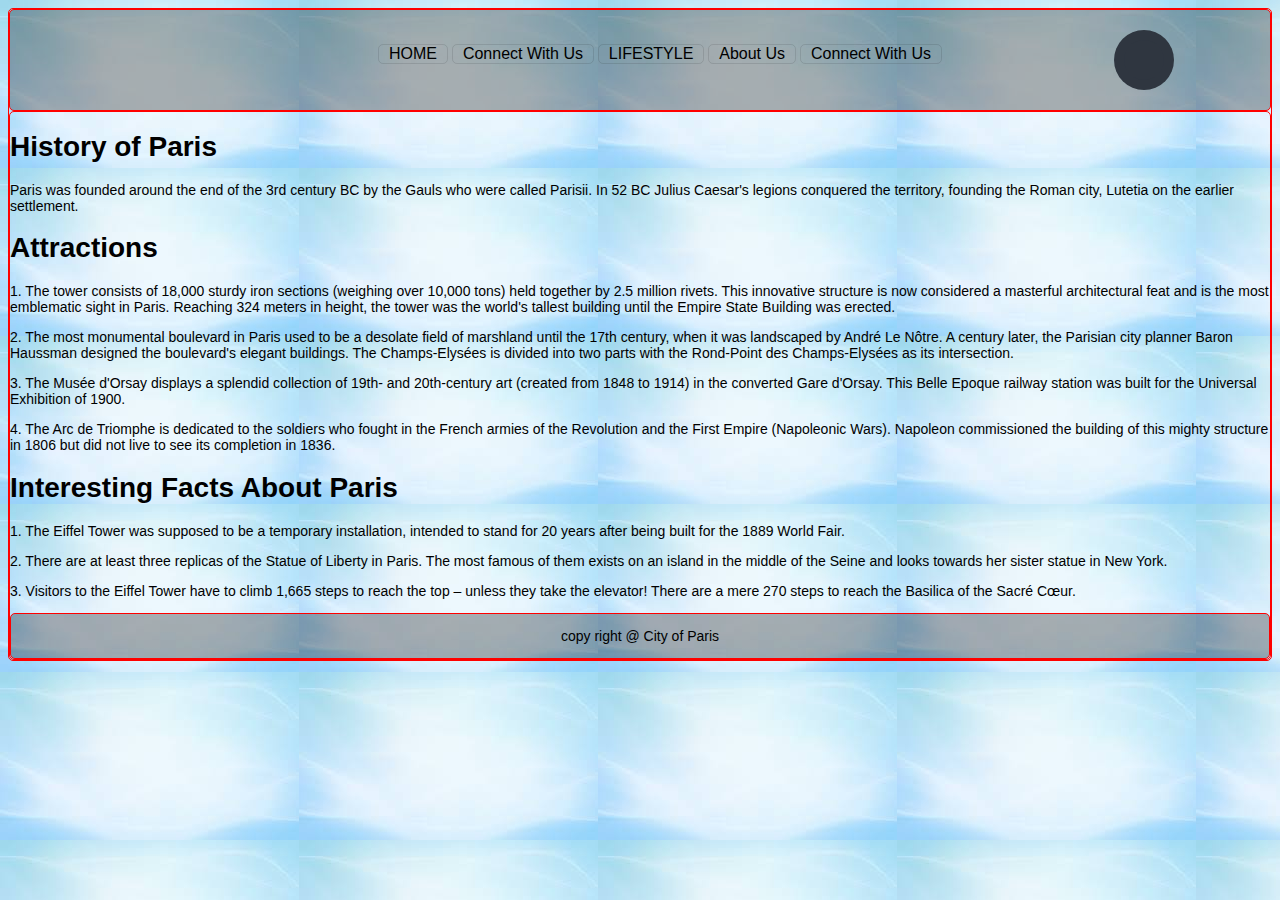
<file: ANDRIAN WEBSITE/aboutUs.html>
<!DOCTYPE html>
<html lang="en-Us">
<head>
<title>ABOUTUS</title>
<meta name="viewport" content="width=device-width, initial-scale=1, minimum-scale=1, maximum-scale=1">

<link rel="stylesheet" type="text/css" href="style.css">

</head>
<body>
       
        <nav class="horizontalNav">

          <div class="search-box">
            <input class="search-txt" type="text" name="" placeholder="Type to search">
            <a class="search-btn" href="#">
            <i class="fas fa-search"></i>

            </a> 
          </div>

      		<ul>
      		  <li><a href="index.html">HOME</a></li>
      			<li><a href="#">Connect With Us</a></li>
            <li><a href="lifestyle.html">LIFESTYLE</a></li>
      			<li><a href="AboutUs.html">About Us</a></li>
      			<li><a href="feedback.html">Connect With Us</a></li>
         
      		</ul>



      	</nav>
    <div id="mainContainer">


<h1>History of Paris</h1>
<p>Paris was founded around the end of the 3rd century BC by the Gauls who were called Parisii. In 52 BC Julius Caesar's legions conquered the territory, founding the Roman city, Lutetia on the earlier settlement.</p>

<h1>Attractions</h1>
<p>1. The tower consists of 18,000 sturdy iron sections (weighing over 10,000 tons) held together by 2.5 million rivets. This innovative structure is now considered a masterful architectural feat and is the most emblematic sight in Paris. Reaching 324 meters in height, the tower was the world's tallest building until the Empire State Building was erected.</p>

<p>2. The most monumental boulevard in Paris used to be a desolate field of marshland until the 17th century, when it was landscaped by André Le Nôtre. A century later, the Parisian city planner Baron Haussman designed the boulevard's elegant buildings. The Champs-Elysées is divided into two parts with the Rond-Point des Champs-Elysées as its intersection.</p>

<p>3. The Musée d'Orsay displays a splendid collection of 19th- and 20th-century art (created from 1848 to 1914) in the converted Gare d'Orsay. This Belle Epoque railway station was built for the Universal Exhibition of 1900.</p>

<p>4. The Arc de Triomphe is dedicated to the soldiers who fought in the French armies of the Revolution and the First Empire (Napoleonic Wars). Napoleon commissioned the building of this mighty structure in 1806 but did not live to see its completion in 1836.</p>

<h1>Interesting Facts About Paris</h1>

<p>1. The Eiffel Tower was supposed to be a temporary installation, intended to stand for 20 years after being built for the 1889 World Fair.</p>
<p>2. There are at least three replicas of the Statue of Liberty in Paris. The most famous of them exists on an island in the middle of the Seine and looks towards her sister statue in New York.</p>

<p>3. Visitors to the Eiffel Tower have to climb 1,665 steps to reach the top – unless they take the elevator! There are a mere 270 steps to reach the Basilica of the Sacré Cœur.</p>






       <footer class="footer"><p>copy right @ City of Paris</p></footer>

    </div>
  </body>
</html>
</file>
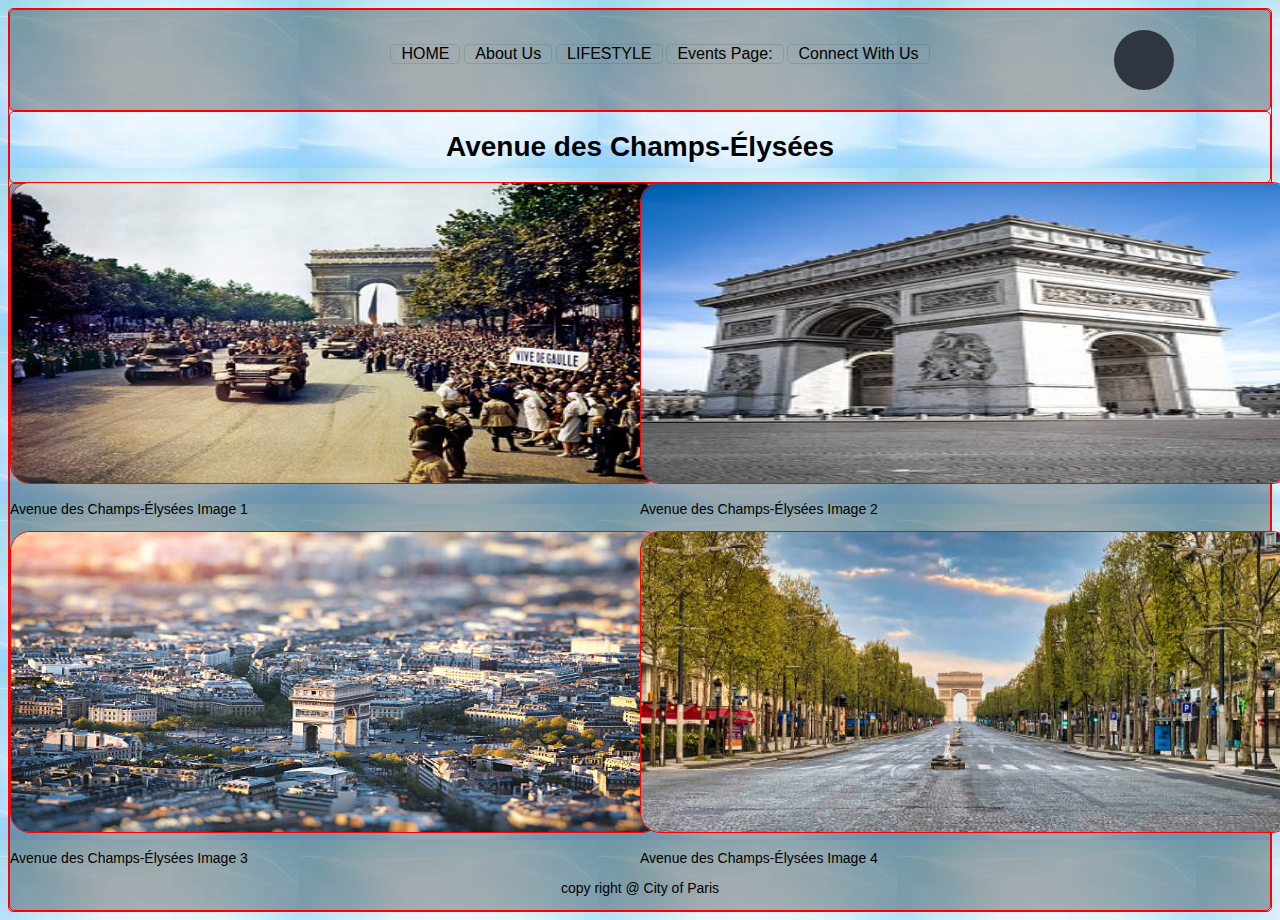
<file: ANDRIAN WEBSITE/Avenue.html>
<!DOCTYPE html>
<html lang="en-Us">
<head>

<meta name="viewport" content="width=device-width, initial-scale=1, minimum-scale=1, maximum-scale=1">
<link rel="stylesheet" type="text/css" href="style.css">
</head>
<body>
       
        <nav class="horizontalNav">

          <div class="search-box">
            <input class="search-txt" type="text" name="" placeholder="Type to search">
            <a class="search-btn" href="#">
            <i class="fas fa-search"></i>

            </a> 
          </div>

      	<ul>
            <li><a href="index.html">HOME</a></li>
            <li><a href="AboutUs.html">About Us</a></li>
            <li><a href="lifestyle.html">LIFESTYLE</a></li>
            <li><a href="contacts.html">Events Page:</a></li>
            <li><a href="feedback.html">Connect With Us</a></li>
          </ul>

      	</nav>
    <div id="mainContainer">


      <h1 style="text-align:center;color:BLACK">Avenue des Champs-Élysées</h1>
  
  <div class="container">
  <img src="Avenue1.jpg" width="650px" height="300px">
  <div class = "middle">
  </div>
  <p>Avenue des Champs-Élysées Image 1</p>
 
  </div>
  
  <div class="container">
  <img src="Avenue2.jpg" width="650px" height="300px">
  <div class = "middle">
  </div>
  <p>Avenue des Champs-Élysées Image 2</p>
  
  </div>
  
  <div class="container">
  <img src="Avenue3.jpg" width="650px" height="300px">
  <div class = "middle">
  </div>
  <p>Avenue des Champs-Élysées Image 3</p>

  </div>
  
  <div class="container">
  <img src="Avenue4.jpg" width="650px" height="300px">
  <div class = "middle">
  </div>
  <p>Avenue des Champs-Élysées Image 4</p>
  
  </div>
       
    </div>
  </body>
</html>
<footer class="footer"><p>copy right @  City of Paris</p></footer>
</file>
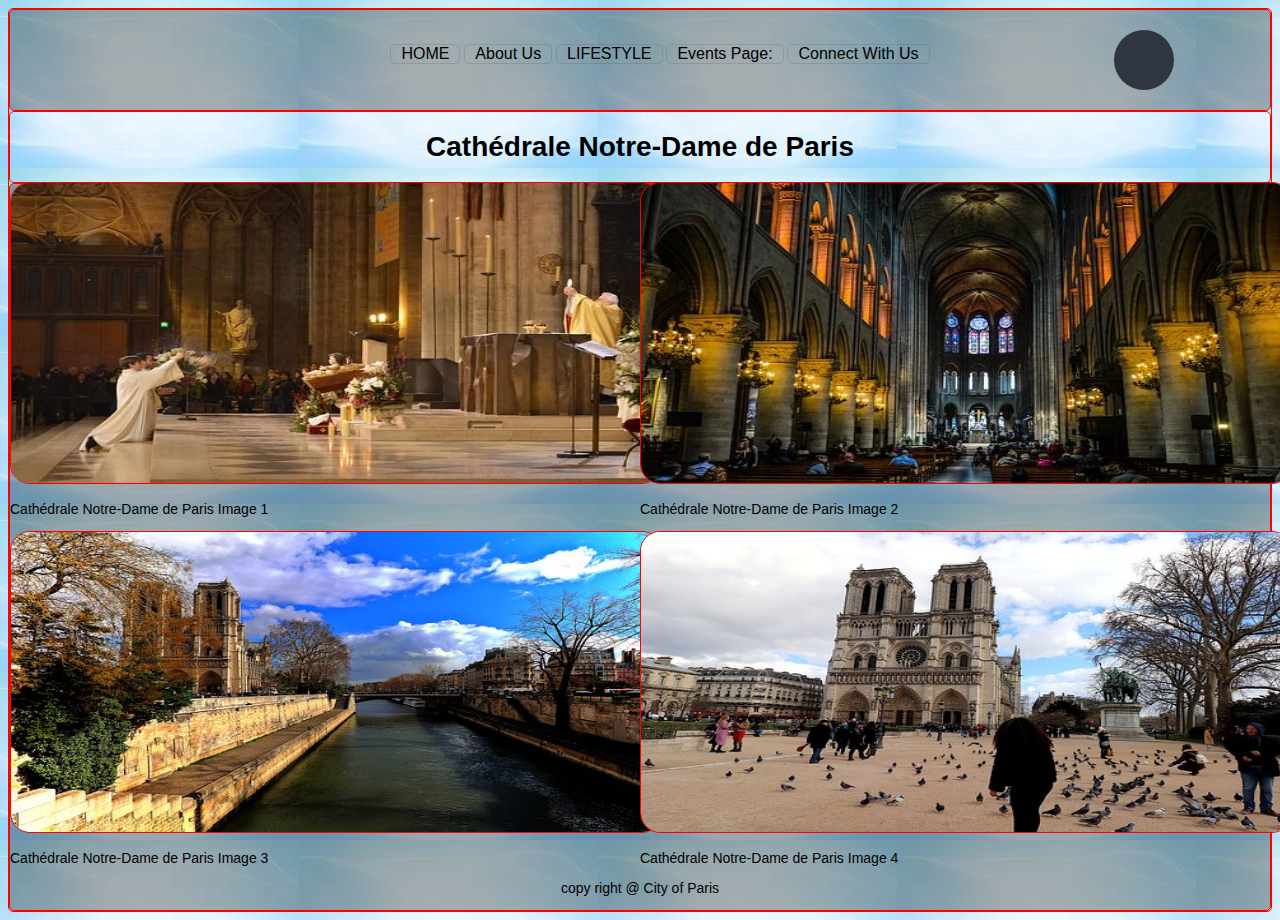
<file: ANDRIAN WEBSITE/Cathédrale.html>
<!DOCTYPE html>
<html lang="en-Us">
<head>
<title>DRESSES</title>
<meta name="viewport" content="width=device-width, initial-scale=1, minimum-scale=1, maximum-scale=1">
<link rel="stylesheet" type="text/css" href="style.css">
</head>
<body>
       
        <nav class="horizontalNav">

          <div class="search-box">
            <input class="search-txt" type="text" name="" placeholder="Type to search">
            <a class="search-btn" href="#">
            <i class="fas fa-search"></i>

            </a> 
          </div>

      		<ul>
            <li><a href="index.html">HOME</a></li>
            <li><a href="AboutUs.html">About Us</a></li>
            <li><a href="lifestyle.html">LIFESTYLE</a></li>
            <li><a href="contacts.html">Events Page:</a></li>
            <li><a href="feedback.html">Connect With Us</a></li>
          </ul>

      	</nav>
    <div id="mainContainer">


      <h1 style="text-align:center;color:BLACK">Cathédrale Notre-Dame de Paris</h1>
  
  <div class="container">
  <img src="cathédrale1.jpg" width="650px" height="300px">
  <div class = "middle">
  </div>
  <p>Cathédrale Notre-Dame de Paris Image 1</p>

  </div>
  
  <div class="container">
  <img src="cathédrale2.jpg" width="650px" height="300px">
  <div class = "middle">
  </div>
  <p>Cathédrale Notre-Dame de Paris Image 2</p>

  </div>
  
  <div class="container">
  <img src="cathédrale3.jpg" width="650px" height="300px">
  <div class = "middle">
  </div>
  <p>Cathédrale Notre-Dame de Paris Image 3</p>

  </div>
  
  <div class="container">
  <img src="cathédrale4.jpg" width="650px" height="300px">
  <div class = "middle">
  </div>
  <p>Cathédrale Notre-Dame de Paris Image 4</p>

  </div>




       
    </div>
  </body>
</html>
<footer class="footer"><p>copy right @  City of Paris</p></footer>
</file>
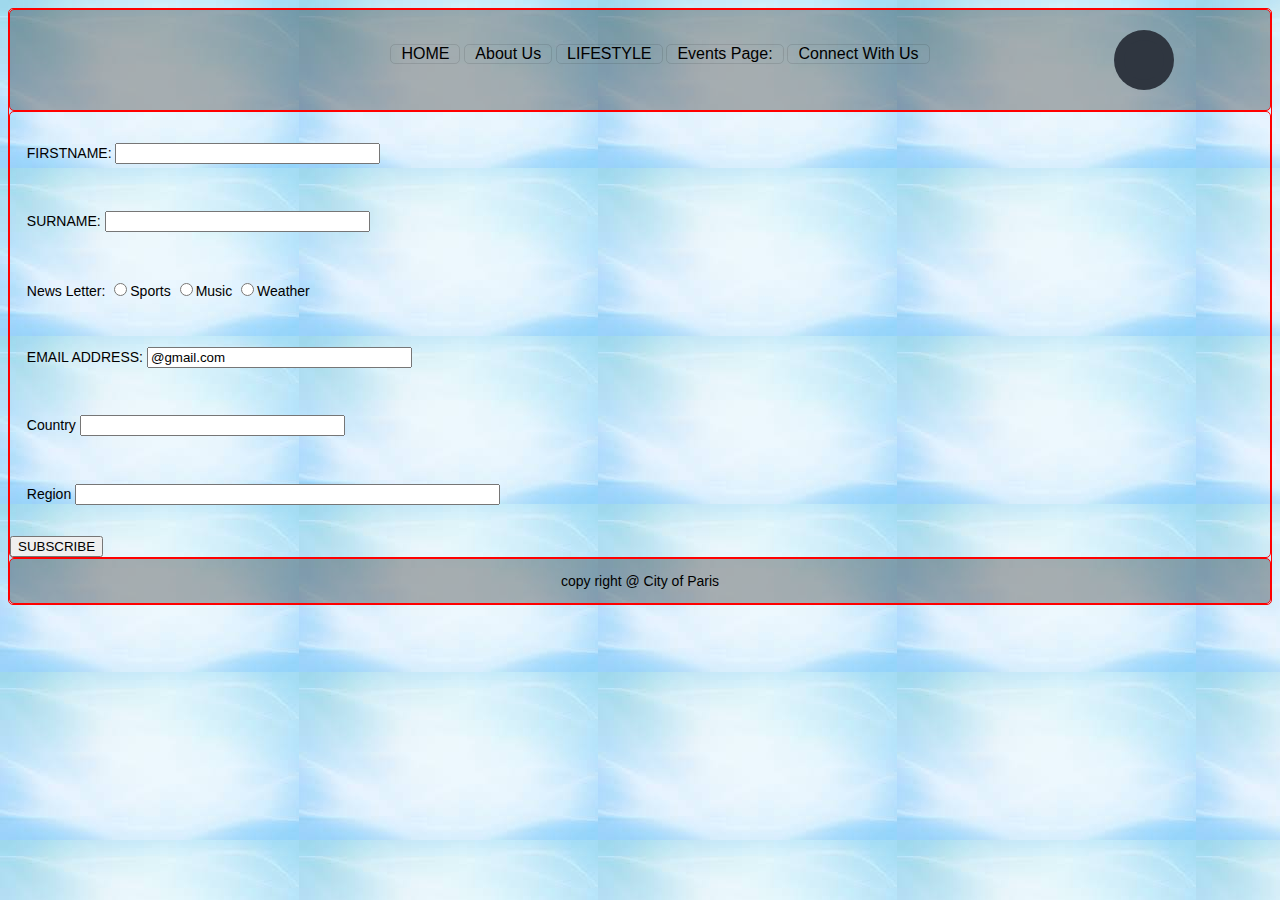
<file: ANDRIAN WEBSITE/feedback.html>
<!DOCTYPE html>
<html lang="en-Us">
  <head>
    <title>FEEDBACK</title>
    <meta name="viewport" content="width=device-width, initial-scale=1, minimum-scale=1, maximum-scale=1">
    <link rel="stylesheet" type="text/css" href="style.css">
  
  </head>
  <body>
       
        <nav class="horizontalNav">

          <div class="search-box">
            <input class="search-txt" type="text" name="" placeholder="Type to search">
            <a class="search-btn" href="#">
              <i class="fas fa-search"></i>
            </a> 
          </div>

      		<ul>
            <li><a href="index.html">HOME</a></li>
            <li><a href="AboutUs.html">About Us</a></li>
            <li><a href="lifestyle.html">LIFESTYLE</a></li>
            <li><a href="contacts.html">Events Page:</a></li>
            <li><a href="feedback.html">Connect With Us</a></li>
          </ul>


      	  </nav>
            <div id="mainContainer">

                          <div class="form">

                            <form id="feedback" method="post" action="thankyou.html">
                                <p>FIRSTNAME:
                                <input type="text" name="first" required size="30"/>
                                </p>
                                <p>SURNAME:
                                <input type="text" name="surname" required size="30"/>
                                </p>
                                <p>News Letter:
                                <input type="radio" name="news" value="Sports"/>Sports
                                <input type="radio" name="news" value="Music">Music
                                <input type="radio" name="news" value="Weather">Weather
                                </p>
                                <p>EMAIL ADDRESS:
                                <input type="email" name="email address" required size="30" value="@gmail.com"/></p>
                                <p>Country
                                <input type="text" name="country" required size="30"/></p>
                                <p>Region
                                <input type="text" name="region" required size="50"/></p>
                                <input type="SUBMIT" value="SUBSCRIBE"/>
                            </form>
                          </div>


             
             </div>
            <footer class="footer"><p>copy right @  City of Paris</p></footer>
  </body>

 </html>
</file>
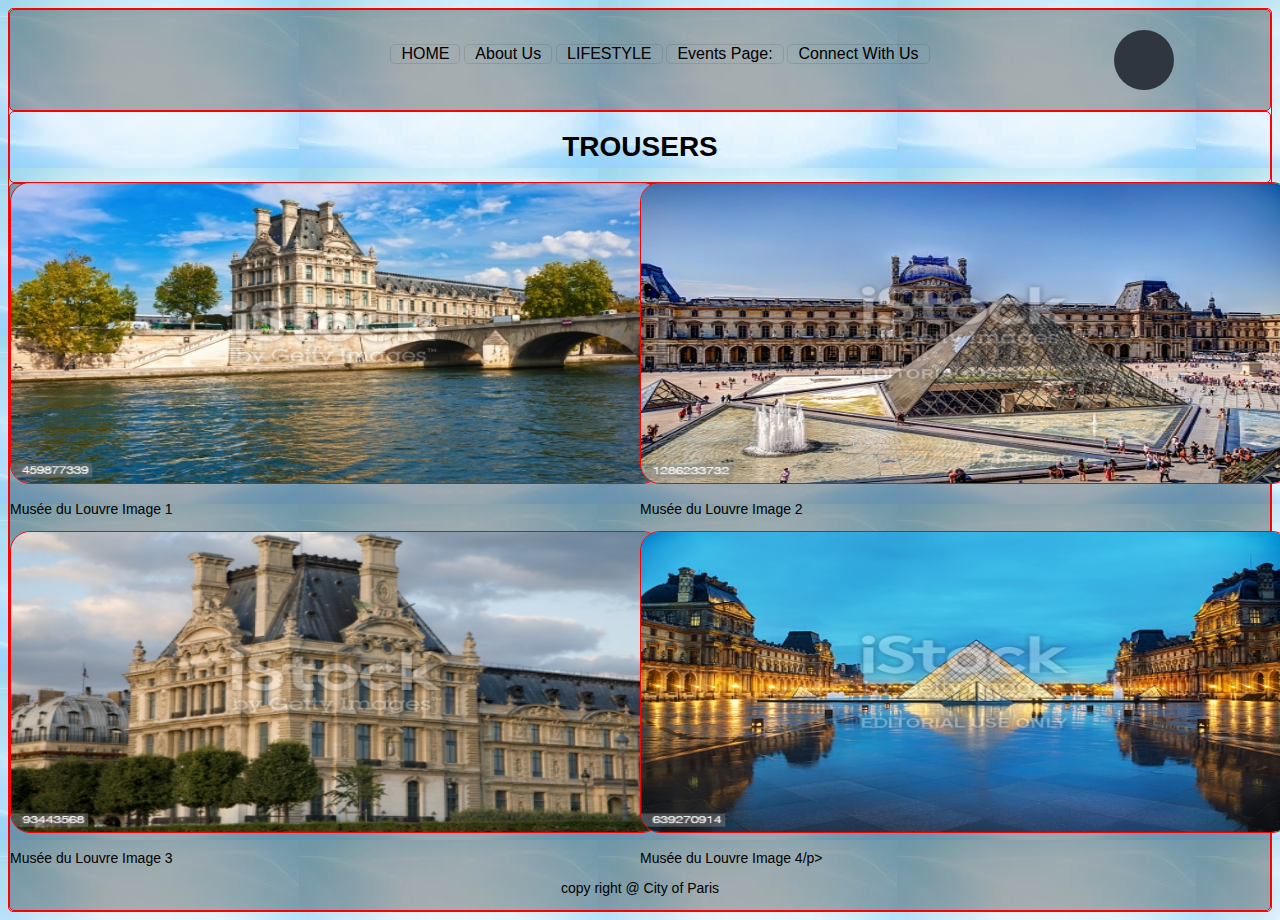
<file: ANDRIAN WEBSITE/Louvre.html>
<!DOCTYPE html>
<html lang="en-Us">
<head>
<title>TROUSERS</title>
<meta name="viewport" content="width=device-width, initial-scale=1, minimum-scale=1, maximum-scale=1">
<link rel="stylesheet" type="text/css" href="style.css">
</head>
<body>
       
        <nav class="horizontalNav">

          <div class="search-box">
            <input class="search-txt" type="text" name="" placeholder="Type to search">
            <a class="search-btn" href="#">
            <i class="fas fa-search"></i>

            </a> 
          </div>

      		<ul>
            <li><a href="index.html">HOME</a></li>
            <li><a href="AboutUs.html">About Us</a></li>
            <li><a href="lifestyle.html">LIFESTYLE</a></li>
            <li><a href="contacts.html">Events Page:</a></li>
            <li><a href="feedback.html">Connect With Us</a></li>
          </ul>


      	</nav>
    <div id="mainContainer">


      <h1 style="text-align:center;color:BLACK">TROUSERS</h1>
  
  <div class="container">
  <img src="Louvre1.jpg" width="650px" height="300px">
  <div class = "middle">
  </div>
  <p>Musée du Louvre Image 1</p>
 
  </div>
  
  <div class="container">
  <img src="Louvre2.jpg" width="650px" height="300px">
  <div class = "middle">
  </div>
  <p>Musée du Louvre Image 2</p>

  </div>
  
  <div class="container">
  <img src="Louvre3.jpg" width="650px" height="300px">
  <div class = "middle">
  </div>
  <p>Musée du Louvre Image 3</p>

  </div>
  
  <div class="container">
  <img src="Louvre4.jpg" width="650px" height="300px">
  <div class = "middle">
  </div>
  <p>Musée du Louvre Image 4/p>

  </div>




       
    </div>
  </body>
</html>
<footer class="footer"><p>copy right @  City of Paris</p></footer>
</file>
<file: ANDRIAN WEBSITE/style.css>
body {
      /*background: #eaedf2;*/
      background-image: url(background.jpg);
      font-family: Helvetica Neue, Helvetica, Arial, sans-serif;
      font-size: 14px;
      color:#000;
      padding: 0;
      margin: 0 px auto;
      border: 1px solid red;
      border-radius: 5px;
    }


    /*This is the area below a banner*/
#mainContainer {

  background-color: ;
  border: 1px solid red;
  border-radius: 5px;
    
}

.logo{
  right: 1200px;
  position: absolute;
  top: 2px;
}


/*This is the navigation*/
nav.horizontalNav {
  position: relative;
  text-align: center;
  background:rgba(0,0,0,0.3);
  border: 1px solid red;
  top: px;
  height: 100px;
  visibility: ;
  border-radius: 5px;
}

/*listing the navigation each next to each*/
nav.horizontalNav ul {
  list-style :none;
}

/*This is the navigation*/
nav.horizontalNav li a {
  text-decoration: none;
  color: black;
  font-size: 16px;
  border-radius: 5px;
  

}

/*This is the li part in house.html in navigation*/
nav.horizontalNav li {
  position: relative;
  display: inline-block;
  padding: 0px 10px;
  top: 20px;
  border-radius: 5px;
  border: 1px solid rgba(0,0,0,0.1);
}

nav.horizontalNav li:hover {
  color: white;
  background: rgba(0,0,0,0.1);
  border-radius: 5px;
  }

/*This is makes navigation to change color when pointed*/

.search-box{
  position: absolute;
  top: 50%;
  left: 90%;
  transform: translate(-50%,-50%);
  background: #2f3640;
  height: 40px;
  border-radius: 40px;
  padding: 10px;
}

.search-btn{
  color: #e84118;
  float: right;
  width: 40px;
  height: 40px;
  border-radius: 50%;
  background: #2f3640;
  display: flex;
  justify-content: center;
  align-items: center;
  transition: 0.4s;
  
}

.search-txt{
  border: none;
  background: none;
  outline: none;
  float: left;
  padding: 0;
  color: white;
  font-size: 16px;
  transition: 0.4s;
  line-height: 40px;
  width: 0px;

}

.search-box:hover > .search-txt{
  width: 240px;
  padding: 0 6px;
}

.search-box:hover > .search-btn{
  background-color: white;
  position: relative;
  bottom: 40px;
}


 form p{
        
    margin:2em
    border: thin solid;
    padding: 1.2em;
   }

   div.container{
              float: left;
      
      }

      .container {
      position: relative;
      width: 50%;
      border-radius: 5px;
      border: px solid red;
  
      }

      .container img {
      border: 1px solid red;
      border-radius: 20px;
    
  
      }

      .container a{
        border: 1px solid green;
        background: #eaedf2;
        font-family: itallic;
        border-radius: 5px;

      }

      .middle {
            transition: .5s ease;
            opacity: 0;
            position: absolute;
            top: 50%;
            left: 50%;
            transform: translate(-50%, -50%);
            -ms-transform: translate(-50%, -50%)
            border-radius: 20px;
            }

      .container:hover .image {
        opacity: 0.3;
        border-radius: 20px;
      }

      .container:hover .middle {
        opacity: 1;
      }

      .text {
        background-color: #000000;
        color: #42ebf4;
        font-size: 30px;
        padding: 16px 50px;
      }



    .footer{
     border: 1px solid red;
     background: rgba(0,0,0,0.3);
     border-radius: 5px;
    }

    .footer p{
      text-align: center;
    }
</file>
